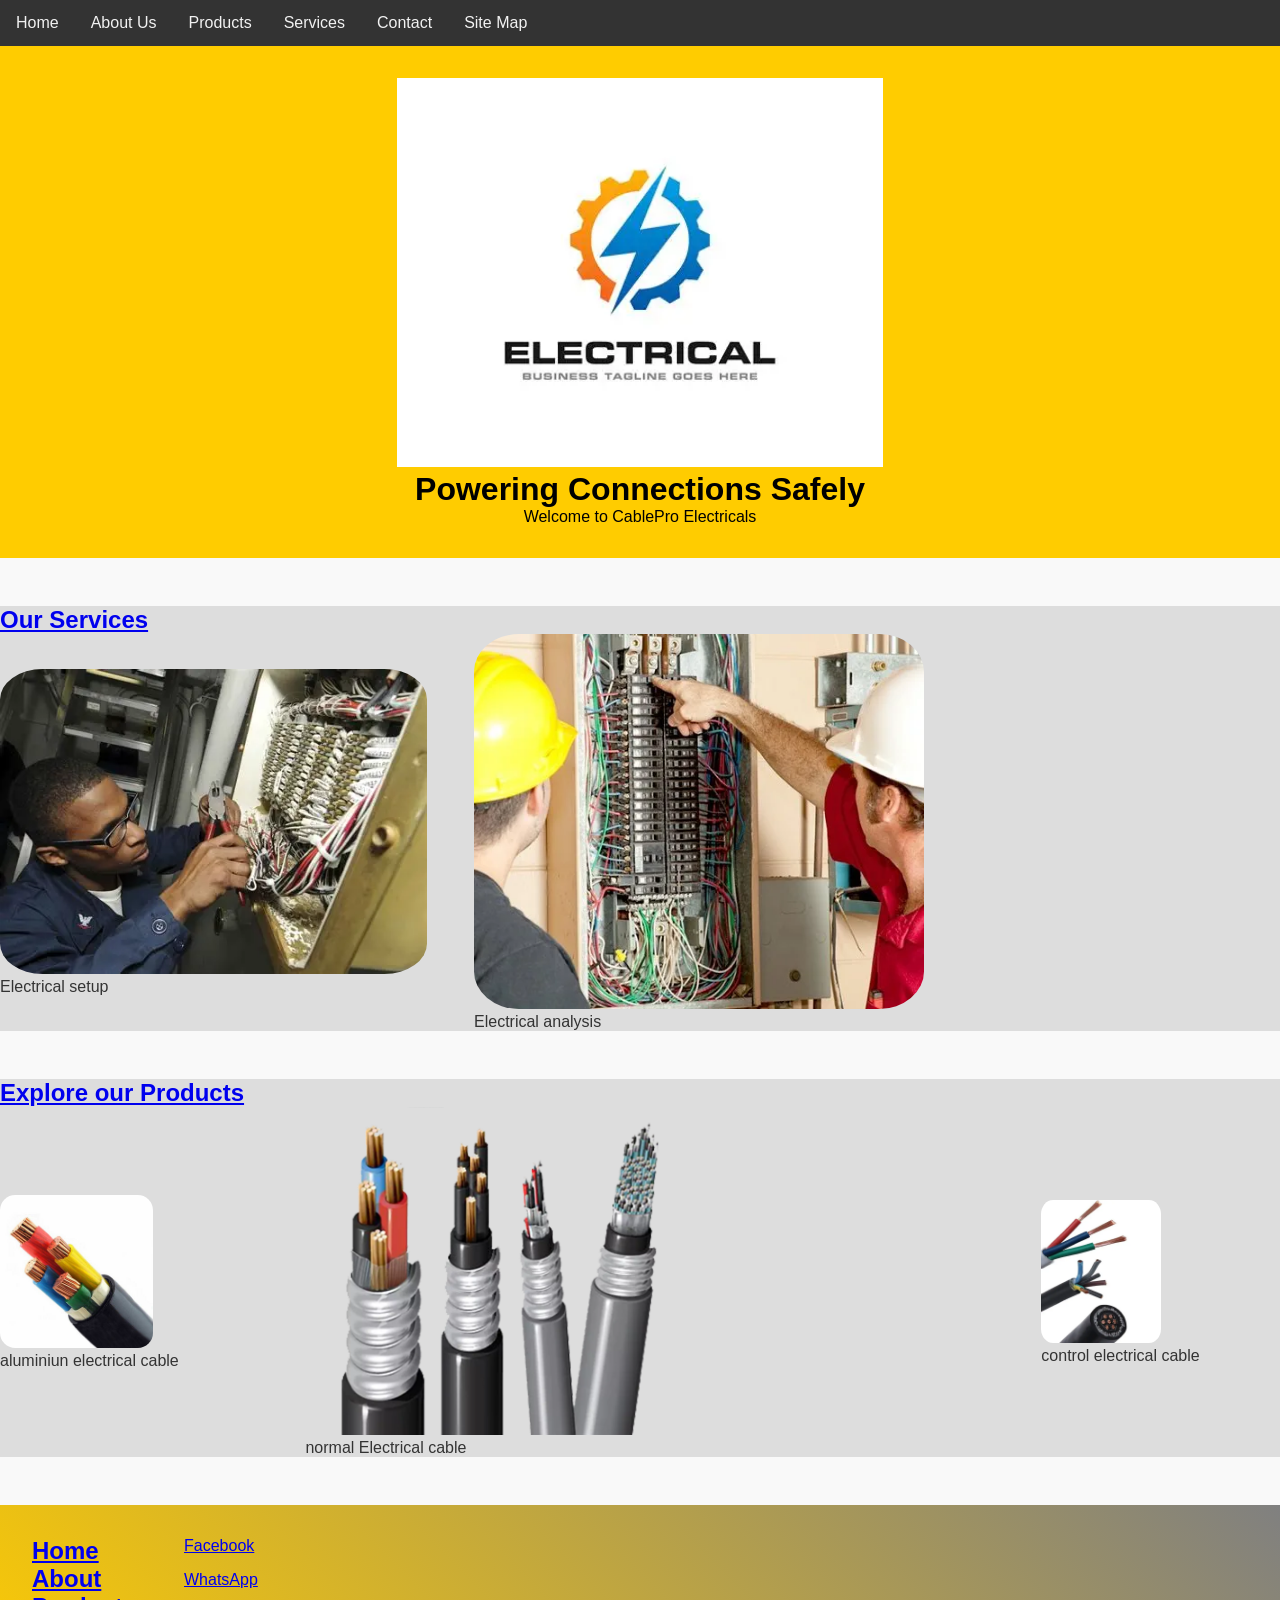
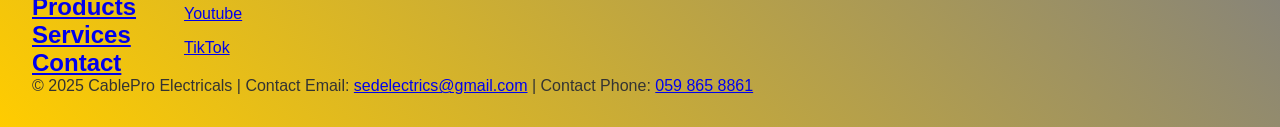
<file: index.html>
<!DOCTYPE html>
<html lang="en">
    <head>
        <meta charset="UTF-8">
        <title>Electrical Cable Sales</title>
        <link rel="stylesheet" href="styles.css">
        <link rel="shortcut icon" href="logo.webp" type="image/x-icon">
    </head>
    <body>

        <!-- Navbar -->
        <div class="topnav" id="myTopnav">
            <a href="index.html" class="active">Home</a>
            <a href="about.html">About Us</a>
            <a href="products.html">Products</a>
            <a href="services.html">Services</a>
            <a href="contact.html">Contact</a>
            <a href="sitemap.html">Site Map</a>
            <!-- <a href="javascript:void(0);" class="icon" onclick="myFunction()">☰</a> -->
        </div>

        <!-- Home Page -->
        <header>
            <div class="logo"><img src="./logo.webp" alt="" srcset=""></div>
            <h1>Powering Connections Safely</h1>
            <p>Welcome to CablePro Electricals</p>
        </header>

        <section class="services">
            <h2><a href="./services.html">Our Services</a></h2>
            <div class="ind-servs">
                <figure>
                    <img src="./wiring.webp" alt="setup">
                    <figcaption>Electrical setup</figcaption>
                </figure>
                <figure>
                    <img src="./wiring1.webp" alt="analysis">
                    <figcaption>Electrical analysis</figcaption>
                </figure>
            </div>

        </section>

        <section class="products">
            <h2><a href="./products.html">Explore our Products</a></h2>
            <div class="ind-prods">
                <figure>
                    <img src="./Aluminium-or-Copper-PVC-Insulated-PVC-Sheathed-Non-Armoured-Cable.jpg" alt="aluminium cable" srcset="">
                    <figcaption>aluminiun electrical cable</figcaption>
                </figure>
                <figure>
                    <img src="./cables3.webp" alt="cable 3" srcset="">
                    <figcaption>normal Electrical cable</figcaption>
                </figure>
                <figure>
                    <img src="./Control-cable1-1-pll8mfz9f53x2gu9bnkd9grcusvzklls461ddww9kg.webp" alt="electrical cable" srcset="">
                    <figcaption>control electrical cable</figcaption>
                </figure>

            </div>
        </section>

        <footer>
            <div class="foot-links">
                <div class="nav-links">
                    <h2><a href="./index.html">Home</a></h2>
                    <h2><a href="./about.html">About</a></h2>
                    <h2><a href="./products.html">Products</a></h2>
                    <h2><a href="./services.html">Services</a></h2>
                    <h2><a href="./contact.html">Contact</a></h2>
                </div>
    
                <div class="socials">
                    <a href="https://www.facebook.com">Facebook</a>
                    <a href="https://www.whatsapp.com">WhatsApp</a>
                    <a href="https://www.youtube.com">Youtube</a>
                    <a href="https://www.tiktok.com">TikTok</a>
                </div>

            </div>
            <p>
                &copy; 2025 CablePro Electricals | Contact Email: <a href="mailto:sedelectrics@gmail.com">sedelectrics@gmail.com</a> | 
                Contact Phone: <a href="tel:+233598658861">059 865 8861</a>
            </p>
        </footer>

        <script src="scripts.js"></script>
        </body>

</html>
</file>
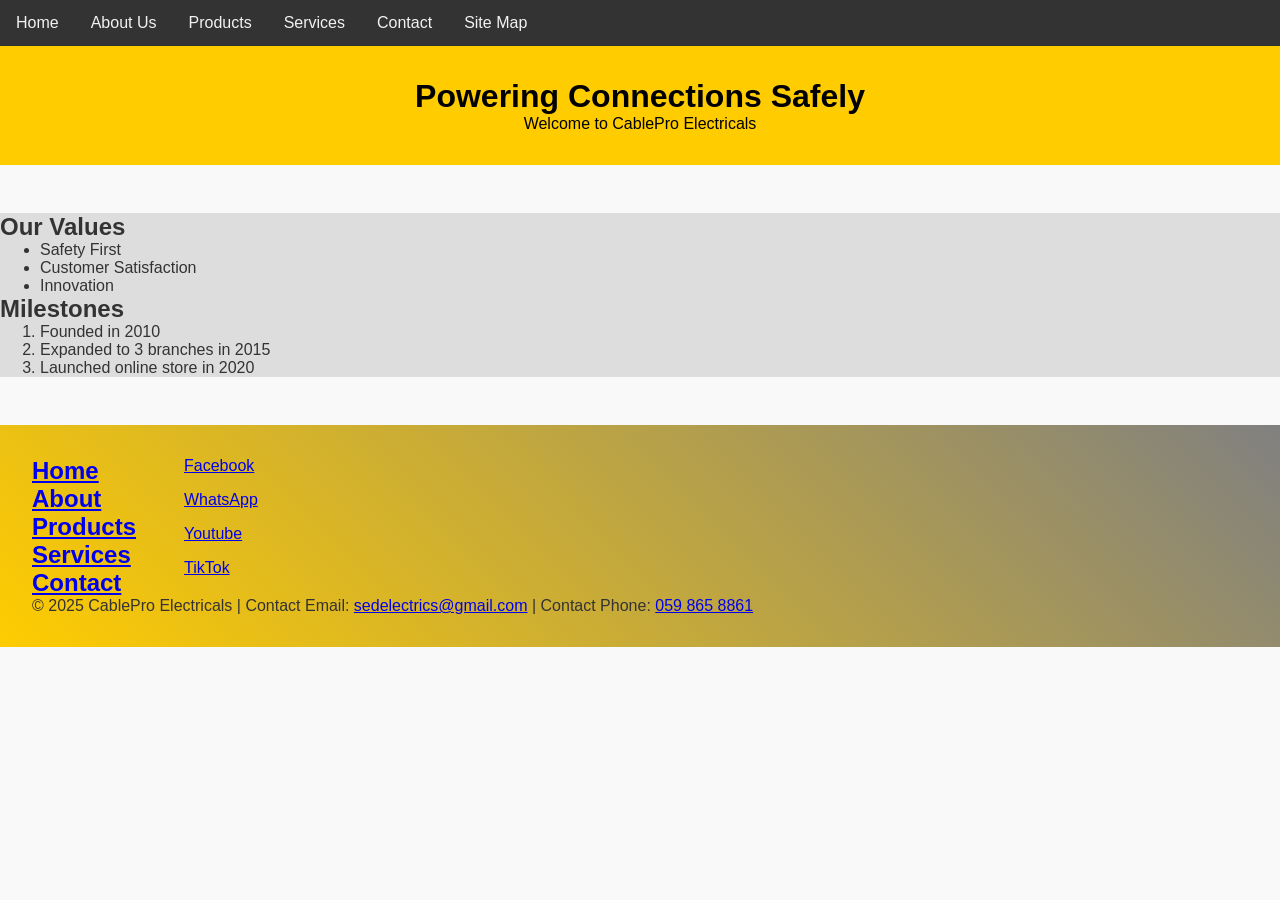
<file: about.html>
<!DOCTYPE html>
<html lang="en">
    <head>
        <meta charset="UTF-8">
        <title>Electrical Cable Sales</title>
        <link rel="stylesheet" href="styles.css">
        <link rel="shortcut icon" href="./logo.webp" type="image/x-icon">
    </head>
    <body>

    <!-- Navbar -->
    <div class="topnav" id="myTopnav">
        <a href="index.html" class="active">Home</a>
        <a href="about.html">About Us</a>
        <a href="products.html">Products</a>
        <a href="services.html">Services</a>
        <a href="contact.html">Contact</a>
        <a href="sitemap.html">Site Map</a>
        <!-- <a href="javascript:void(0);" class="icon" onclick="myFunction()">☰</a> -->
    </div>

    <!-- Home Page -->
    <header>
        <h1>Powering Connections Safely</h1>
        <p>Welcome to CablePro Electricals</p>
    </header>

    <section>
        <h2>Our Values</h2>
        <ul>
            <li>Safety First</li>
            <li>Customer Satisfaction</li>
            <li>Innovation</li>
        </ul>

        <h2>Milestones</h2>
        <ol>
            <li>Founded in 2010</li>
            <li>Expanded to 3 branches in 2015</li>
            <li>Launched online store in 2020</li>
        </ol>
    </section>

    <footer>
        <div class="foot-links">
            <div class="nav-links">
                <h2><a href="./index.html">Home</a></h2>
                <h2><a href="./about.html">About</a></h2>
                <h2><a href="./products.html">Products</a></h2>
                <h2><a href="./services.html">Services</a></h2>
                <h2><a href="./contact.html">Contact</a></h2>
            </div>

            <div class="socials">
                <a href="https://www.facebook.com">Facebook</a>
                <a href="https://www.whatsapp.com">WhatsApp</a>
                <a href="https://www.youtube.com">Youtube</a>
                <a href="https://www.tiktok.com">TikTok</a>
            </div>

        </div>
            <p>
                &copy; 2025 CablePro Electricals | Contact Email: <a href="mailto:sedelectrics@gmail.com">sedelectrics@gmail.com</a> | 
                Contact Phone: <a href="tel:+233598658861">059 865 8861</a>
            </p>
        </footer>

    <script src="scripts.js"></script>
    </body>

</html>
</file>
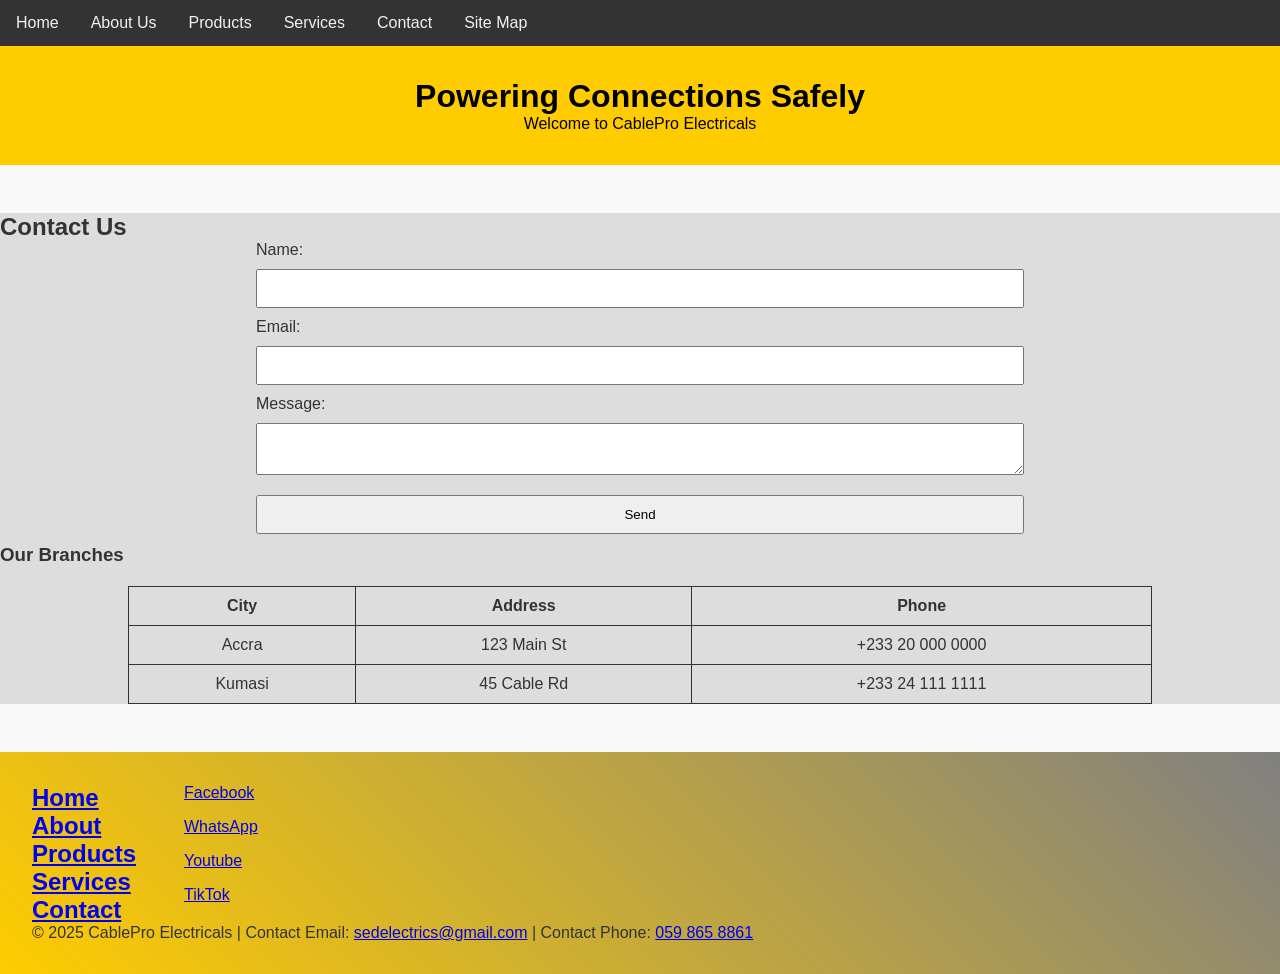
<file: contact.html>
<!DOCTYPE html>
<html lang="en">
<head>
  <meta charset="UTF-8">
  <title>Electrical Cable Sales</title>
  <link rel="stylesheet" href="styles.css">
  <link rel="shortcut icon" href=".logo.webp" type="image/x-icon">
</head>
<body>

<!-- Navbar -->
<div class="topnav" id="myTopnav">
  <a href="index.html" class="active">Home</a>
  <a href="about.html">About Us</a>
  <a href="products.html">Products</a>
  <a href="services.html">Services</a>
  <a href="contact.html">Contact</a>
  <a href="sitemap.html">Site Map</a>
  <!-- <a href="javascript:void(0);" class="icon" onclick="myFunction()">☰</a> -->
</div>

<!-- Home Page -->
<header>
  <h1>Powering Connections Safely</h1>
  <p>Welcome to CablePro Electricals</p>
</header>

<section>
  <section>
  <h2>Contact Us</h2>
  <form>
    <label>Name:</label>
    <input type="text" name="name" required>
    <label>Email:</label>
    <input type="email" name="email" required>
    <label>Message:</label>
    <textarea name="message"></textarea>
    <button type="submit">Send</button>
  </form>

  <h3>Our Branches</h3>
  <table>
    <tr><th>City</th><th>Address</th><th>Phone</th></tr>
    <tr><td>Accra</td><td>123 Main St</td><td>+233 20 000 0000</td></tr>
    <tr><td>Kumasi</td><td>45 Cable Rd</td><td>+233 24 111 1111</td></tr>
  </table>
</section>
</section>

<footer>
  <div class="foot-links">
    <div class="nav-links">
        <h2><a href="./index.html">Home</a></h2>
        <h2><a href="./about.html">About</a></h2>
        <h2><a href="./products.html">Products</a></h2>
        <h2><a href="./services.html">Services</a></h2>
        <h2><a href="./contact.html">Contact</a></h2>
    </div>

    <div class="socials">
        <a href="https://www.facebook.com">Facebook</a>
        <a href="https://www.whatsapp.com">WhatsApp</a>
        <a href="https://www.youtube.com">Youtube</a>
        <a href="https://www.tiktok.com">TikTok</a>
    </div>

  </div>
            <p>
                &copy; 2025 CablePro Electricals | Contact Email: <a href="mailto:sedelectrics@gmail.com">sedelectrics@gmail.com</a> | 
                Contact Phone: <a href="tel:+233598658861">059 865 8861</a>
            </p>
        </footer>

<script src="scripts.js"></script>
</body>

</html>
</file>
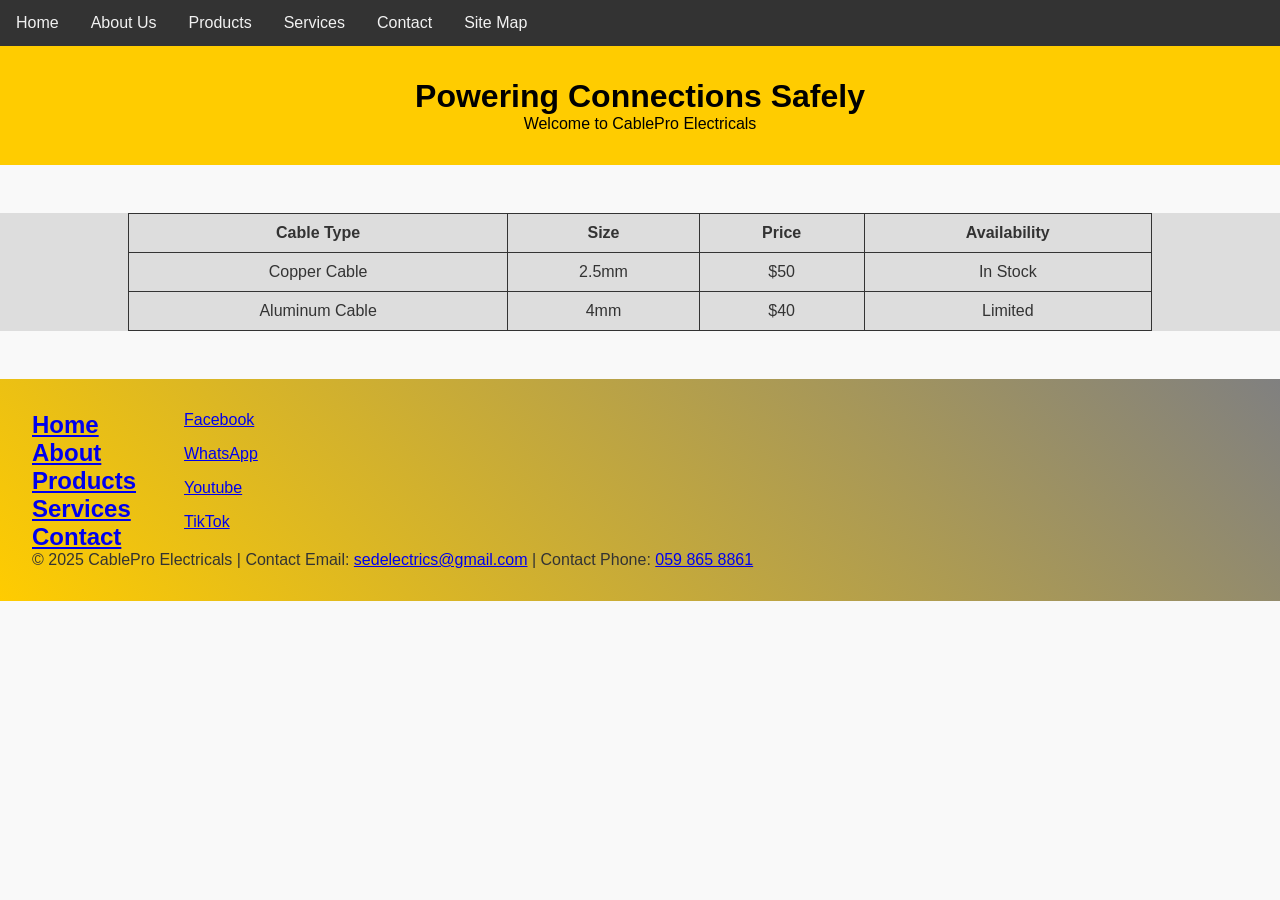
<file: products.html>
<!DOCTYPE html>
<html lang="en">
    <head>
    <meta charset="UTF-8">
    <title>Electrical Cable Sales</title>
    <link rel="stylesheet" href="styles.css">
    <link rel="shortcut icon" href="./logo.webp" type="image/x-icon">
    </head>
    <body>

        <!-- Navbar -->
        <div class="topnav" id="myTopnav">
            <a href="index.html" class="active">Home</a>
            <a href="about.html">About Us</a>
            <a href="products.html">Products</a>
            <a href="services.html">Services</a>
            <a href="contact.html">Contact</a>
            <a href="sitemap.html">Site Map</a>
            <!-- <a href="javascript:void(0);" class="icon" onclick="myFunction()">☰</a> -->
        </div>

        <!-- Home Page -->
        <header>
            <h1>Powering Connections Safely</h1>
            <p>Welcome to CablePro Electricals</p>
        </header>

        <section>
            <table>
            <thead>
                <tr>
                    <th>Cable Type</th>
                    <th>Size</th>
                    <th>Price</th>
                    <th>Availability</th>
                </tr>
            </thead>
            <tbody>
                <tr>
                    <td>Copper Cable</td>
                    <td>2.5mm</td>
                    <td>$50</td>
                    <td>In Stock</td>
                </tr>
                <tr>
                    <td>Aluminum Cable</td>
                    <td>4mm</td>
                    <td>$40</td>
                    <td>Limited</td>
                </tr>
            </tbody>
            </table>
        </section>

        <footer>
            <div class="foot-links">
                <div class="nav-links">
                    <h2><a href="./index.html">Home</a></h2>
                    <h2><a href="./about.html">About</a></h2>
                    <h2><a href="./products.html">Products</a></h2>
                    <h2><a href="./services.html">Services</a></h2>
                    <h2><a href="./contact.html">Contact</a></h2>
                </div>
    
                <div class="socials">
                    <a href="https://www.facebook.com">Facebook</a>
                    <a href="https://www.whatsapp.com">WhatsApp</a>
                    <a href="https://www.youtube.com">Youtube</a>
                    <a href="https://www.tiktok.com">TikTok</a>
                </div>

            </div>
            <p>
                &copy; 2025 CablePro Electricals | Contact Email: <a href="mailto:sedelectrics@gmail.com">sedelectrics@gmail.com</a> | 
                Contact Phone: <a href="tel:+233598658861">059 865 8861</a>
            </p>
        </footer>

        <script src="scripts.js"></script>
        </body>

</html>
</file>
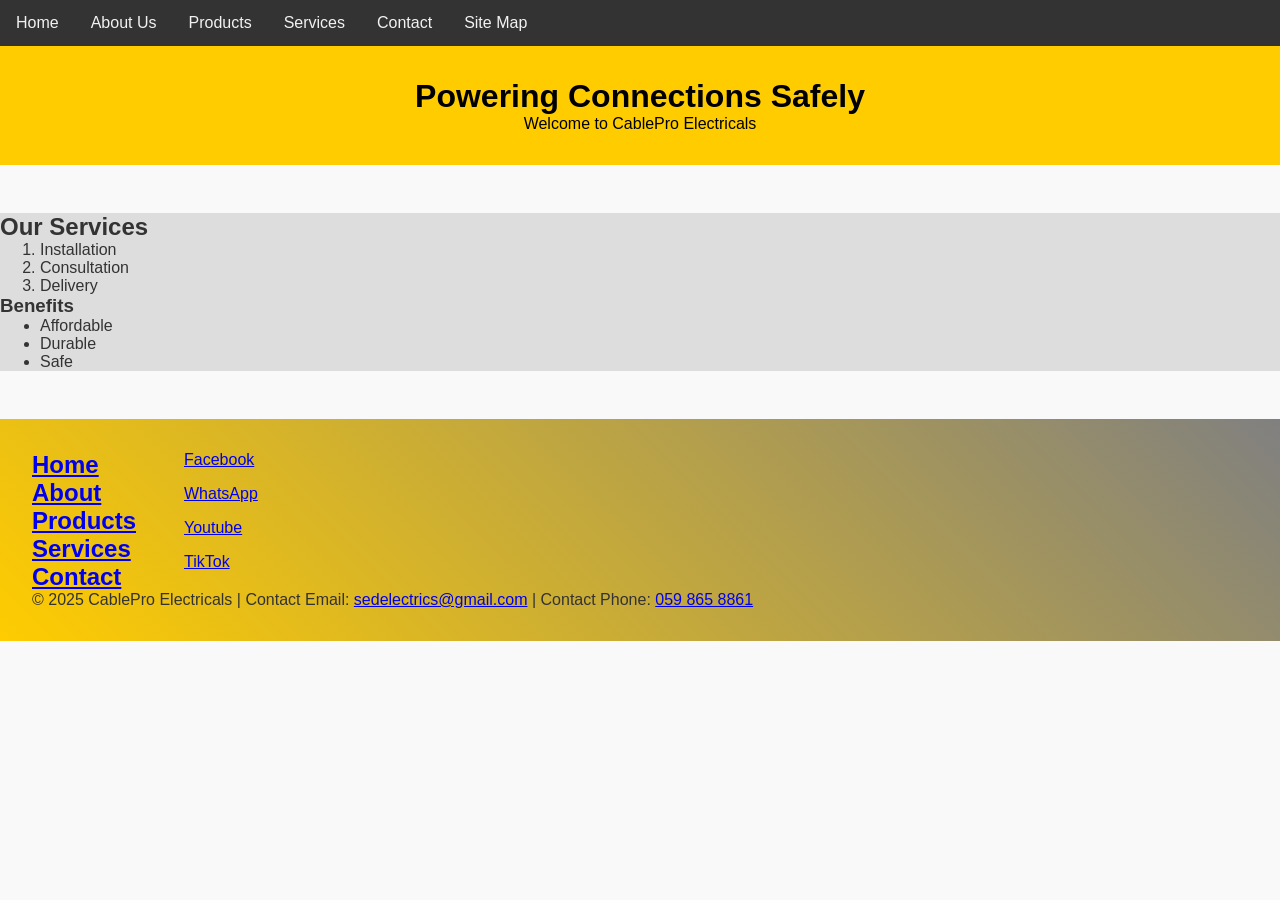
<file: services.html>
<!DOCTYPE html>
<html lang="en">
<head>
  <meta charset="UTF-8">
  <title>Electrical Cable Sales</title>
  <link rel="stylesheet" href="styles.css">
  <link rel="shortcut icon" href="./logo.webp" type="image/x-icon">
</head>
<body>

<!-- Navbar -->
<div class="topnav" id="myTopnav">
  <a href="index.html" class="active">Home</a>
  <a href="about.html">About Us</a>
  <a href="products.html">Products</a>
  <a href="services.html">Services</a>
  <a href="contact.html">Contact</a>
  <a href="sitemap.html">Site Map</a>
  <!-- <a href="javascript:void(0);" class="icon" onclick="myFunction()">☰</a> -->
</div>

<!-- Home Page -->
<header>
  <h1>Powering Connections Safely</h1>
  <p>Welcome to CablePro Electricals</p>
</header>

<section>
  <section>
  <h2>Our Services</h2>
  <ol>
    <li>Installation</li>
    <li>Consultation</li>
    <li>Delivery</li>
  </ol>

  <h3>Benefits</h3>
  <ul>
    <li>Affordable</li>
    <li>Durable</li>
    <li>Safe</li>
  </ul>
</section>
</section>

<footer>
  <div class="foot-links">
    <div class="nav-links">
        <h2><a href="./index.html">Home</a></h2>
        <h2><a href="./about.html">About</a></h2>
        <h2><a href="./products.html">Products</a></h2>
        <h2><a href="./services.html">Services</a></h2>
        <h2><a href="./contact.html">Contact</a></h2>
    </div>

    <div class="socials">
        <a href="https://www.facebook.com">Facebook</a>
        <a href="https://www.whatsapp.com">WhatsApp</a>
        <a href="https://www.youtube.com">Youtube</a>
        <a href="https://www.tiktok.com">TikTok</a>
    </div>

  </div>
            <p>
                &copy; 2025 CablePro Electricals | Contact Email: <a href="mailto:sedelectrics@gmail.com">sedelectrics@gmail.com</a> | 
                Contact Phone: <a href="tel:+233598658861">059 865 8861</a>
            </p>
        </footer>

<script src="scripts.js"></script>
</body>

</html>
</file>
<file: styles.css>
* {
    margin: 0 0;
}

body {
    font-family: Arial, sans-serif;
    margin: 0;
    background: #f9f9f9;
    color: #333;
}

header {
    background: #ffcc00;
    color: black;
    text-align: center;
    padding: 2em;
}

.logo {
    img {
        width: 40%;
        height: 40%;
    }
}

.topnav {
    overflow: hidden;
    background-color: #333;
}

.topnav a {
    float: left;
    display: block;
    color: #f2f2f2;
    text-align: center;
    padding: 14px 16px;
    text-decoration: none;
}

.topnav a:hover {
    background-color: #ddd;
    color: black;
}

section {
    margin-top: 3em;
    background: #ddd;
    
}

.page-layouts {
    width: 100%;
    justify-items: center;
    
    figure {
        margin-top: 2em;
        border-radius: 10px;
        background-color: #f5f3f3;
        width: 80%;
        height: 100vh;
        background-size: contain;
        align-content: center;
        text-align: center;
        img {
            width: 60%;
            height: 90%;
        }
    }
}

.ind-servs {
    display: flex;
    align-content: center;
    align-items: center;
    align-self: center;

    img {
        width: 90%;
        height: 50%;
        border-radius: 10%;
    }
}
.ind-prods {
    display: flex;
    align-content: center;
    align-items: center;
    align-self: center;

    img {
        width: 50%;
        height: 40%;
        border-radius: 10%;
    }
}

table {
    width: 80%;
    margin: 20px auto;
    border-collapse: collapse;
}

table, th, td {
    border: 1px solid #333;
    padding: 10px;
    text-align: center;
}

form {
    width: 60%;
    margin: auto;
    display: flex;
    flex-direction: column;
}

form input, form textarea, form button {
    margin: 10px 0;
    padding: 10px;
}

footer {
    background: linear-gradient(45deg, #ffcc00, gray);
    align-content: center;
    padding: 2em;
    margin-top: 3em;
    
}

.foot-links {
    font-size: 1rem;
    display: flex;
    gap: 3em;
    text-decoration: none;
}

.socials {
    display: flex;
    flex-direction: column;
    gap: 1em;
}
</file>
